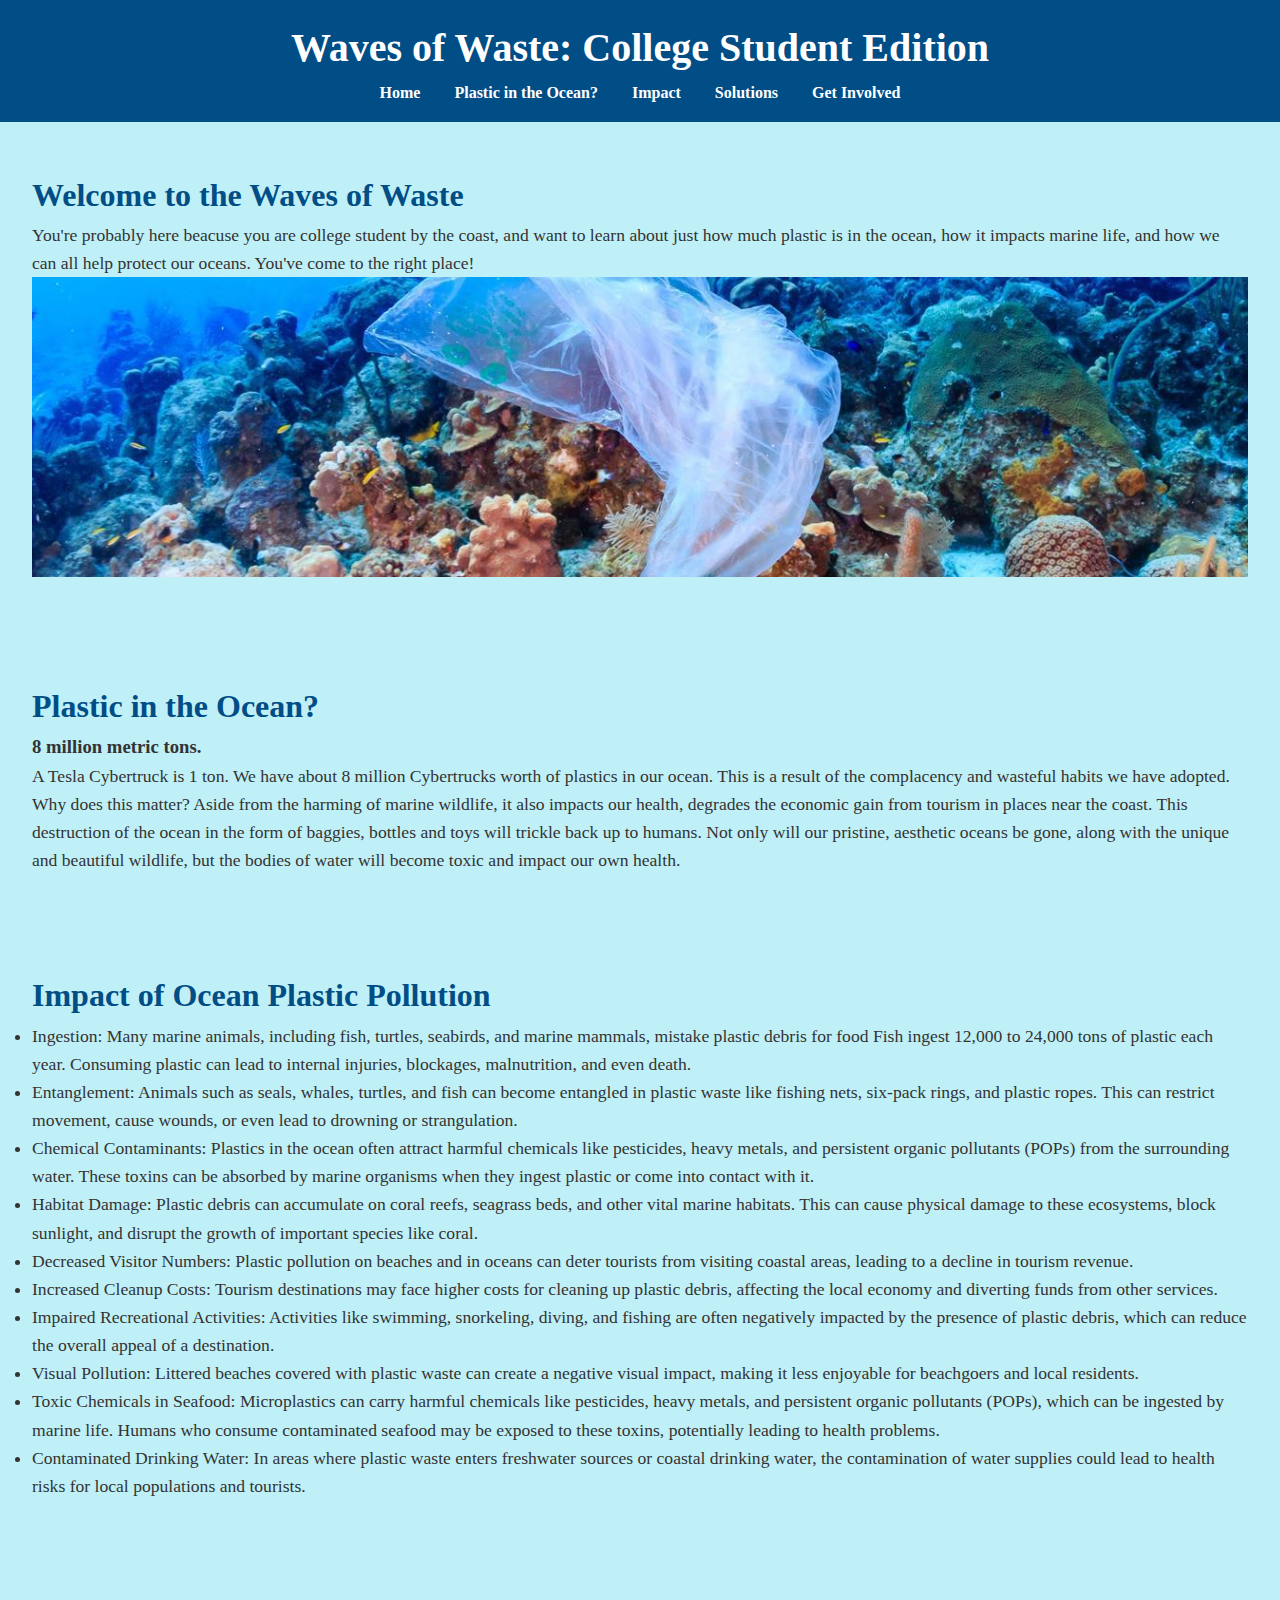
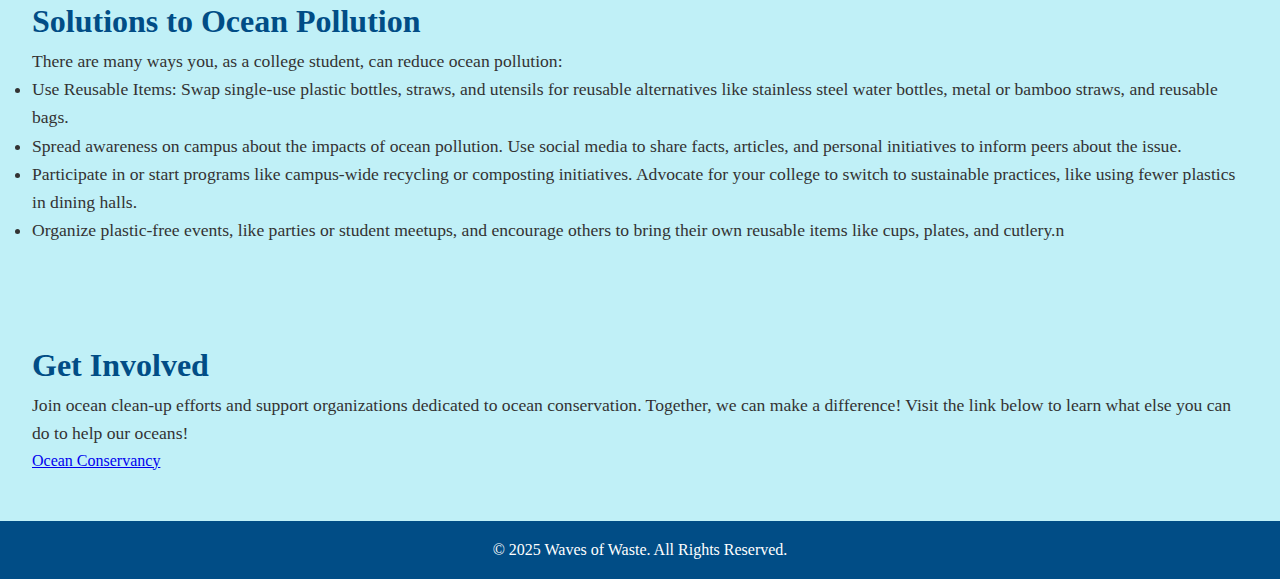
<file: index.html>
<!DOCTYPE html>
<html lang="en">
<head>
    <meta charset="UTF-8">
    <meta name="viewport" content="width=device-width, initial-scale=1.0">
    <meta http-equiv="X-UA-Compatible" content="ie=edge">
    <title>Waves of Waste: Tackling Ocean Plastic</title>
    <link rel="stylesheet" href="styles.css">
</head>
<body>

    <header>
        <h1>Waves of Waste: College Student Edition</h1>
        <nav>
            <ul>
                <li><a href="#home">Home</a></li>
                <li><a href="#about">Plastic in the Ocean?</a></li>
                <li><a href="#impact">Impact</a></li>
                <li><a href="#solutions">Solutions</a></li>
                <li><a href="#getinvolved">Get Involved</a></li>
            </ul>
        </nav>
    </header>

    <section id="home">
        <h2>Welcome to the Waves of Waste</h2>
        <p> You're probably here beacuse you are college student by the coast, and want to learn about just how much plastic is in the ocean, how it impacts marine life, and how we can all help protect our oceans. You've come to the right place!</p>
        <img src="ocean-pollution.jpg" alt="Polluted Ocean" />
    </section>

    <section id="about">
        <h2>Plastic in the Ocean?</h2>
	<h3>8 million metric tons.</h3>
        <p>	A Tesla Cybertruck is 1 ton. We have about 8 million Cybertrucks worth of plastics in our ocean. This is a result of the complacency and wasteful habits we have adopted.</p>
        <p>	Why does this matter? Aside from the harming of marine wildlife, it also impacts our health, degrades the economic gain from tourism in places near the coast. This destruction of the ocean in the form of baggies, bottles and toys will trickle back up to humans. Not only will our pristine, aesthetic oceans be gone, along with the unique and beautiful wildlife, but the bodies of water will become toxic and impact our own health.</p>
    </section>

    <section id="impact">
        <h2>Impact of Ocean Plastic Pollution</h2>
        <ul>
            <li>Ingestion: Many marine animals, including fish, turtles, seabirds, and marine mammals, mistake plastic debris for food Fish ingest 12,000 to 24,000 tons of plastic each year. Consuming plastic can lead to internal injuries, blockages, malnutrition, and even death.</li>
	    <li>Entanglement: Animals such as seals, whales, turtles, and fish can become entangled in plastic waste like fishing nets, six-pack rings, and plastic ropes. This can restrict movement, cause wounds, or even lead to drowning or strangulation.</li>
	    <li>Chemical Contaminants: Plastics in the ocean often attract harmful chemicals like pesticides, heavy metals, and persistent organic pollutants (POPs) from the surrounding water. These toxins can be absorbed by marine organisms when they ingest plastic or come into contact with it.</li>
	    <li>Habitat Damage: Plastic debris can accumulate on coral reefs, seagrass beds, and other vital marine habitats. This can cause physical damage to these ecosystems, block sunlight, and disrupt the growth of important species like coral.</li>
            <li>Decreased Visitor Numbers: Plastic pollution on beaches and in oceans can deter tourists from visiting coastal areas, leading to a decline in tourism revenue.</li>
            <li>Increased Cleanup Costs: Tourism destinations may face higher costs for cleaning up plastic debris, affecting the local economy and diverting funds from other services.</li>
            <li>Impaired Recreational Activities: Activities like swimming, snorkeling, diving, and fishing are often negatively impacted by the presence of plastic debris, which can reduce the overall appeal of a destination.</li>
            <li>Visual Pollution: Littered beaches covered with plastic waste can create a negative visual impact, making it less enjoyable for beachgoers and local residents.</li>
            <li>Toxic Chemicals in Seafood: Microplastics can carry harmful chemicals like pesticides, heavy metals, and persistent organic pollutants (POPs), which can be ingested by marine life. Humans who consume contaminated seafood may be exposed to these toxins, potentially leading to health problems.</li>
            <li>Contaminated Drinking Water: In areas where plastic waste enters freshwater sources or coastal drinking water, the contamination of water supplies could lead to health risks for local populations and tourists.</li>
		
        </ul>
    </section>

    <section id="solutions">
        <h2>Solutions to Ocean Pollution</h2>
        <p>There are many ways you, as a college student, can reduce ocean pollution:</p>
        <ul>
            <li>Use Reusable Items: Swap single-use plastic bottles, straws, and utensils for reusable alternatives like stainless steel water bottles, metal or bamboo straws, and reusable bags.</li>
            <li>Spread awareness on campus about the impacts of ocean pollution. Use social media to share facts, articles, and personal initiatives to inform peers about the issue.</li>
            <li>Participate in or start programs like campus-wide recycling or composting initiatives. Advocate for your college to switch to sustainable practices, like using fewer plastics in dining halls.</li>
            <li>Organize plastic-free events, like parties or student meetups, and encourage others to bring their own reusable items like cups, plates, and cutlery.n</li>
        </ul>
    </section>

    <section id="getinvolved">
        <h2>Get Involved</h2>
        <p>Join ocean clean-up efforts and support organizations dedicated to ocean conservation. Together, we can make a difference! Visit the link below to learn what else you can do to help our oceans!</p>
        <a href="https://www.oceanconservancy.org/">Ocean Conservancy</a>
    </section>

    <footer>
        <p>© 2025 Waves of Waste. All Rights Reserved.</p>
    </footer>

</body>
</html>
</file>
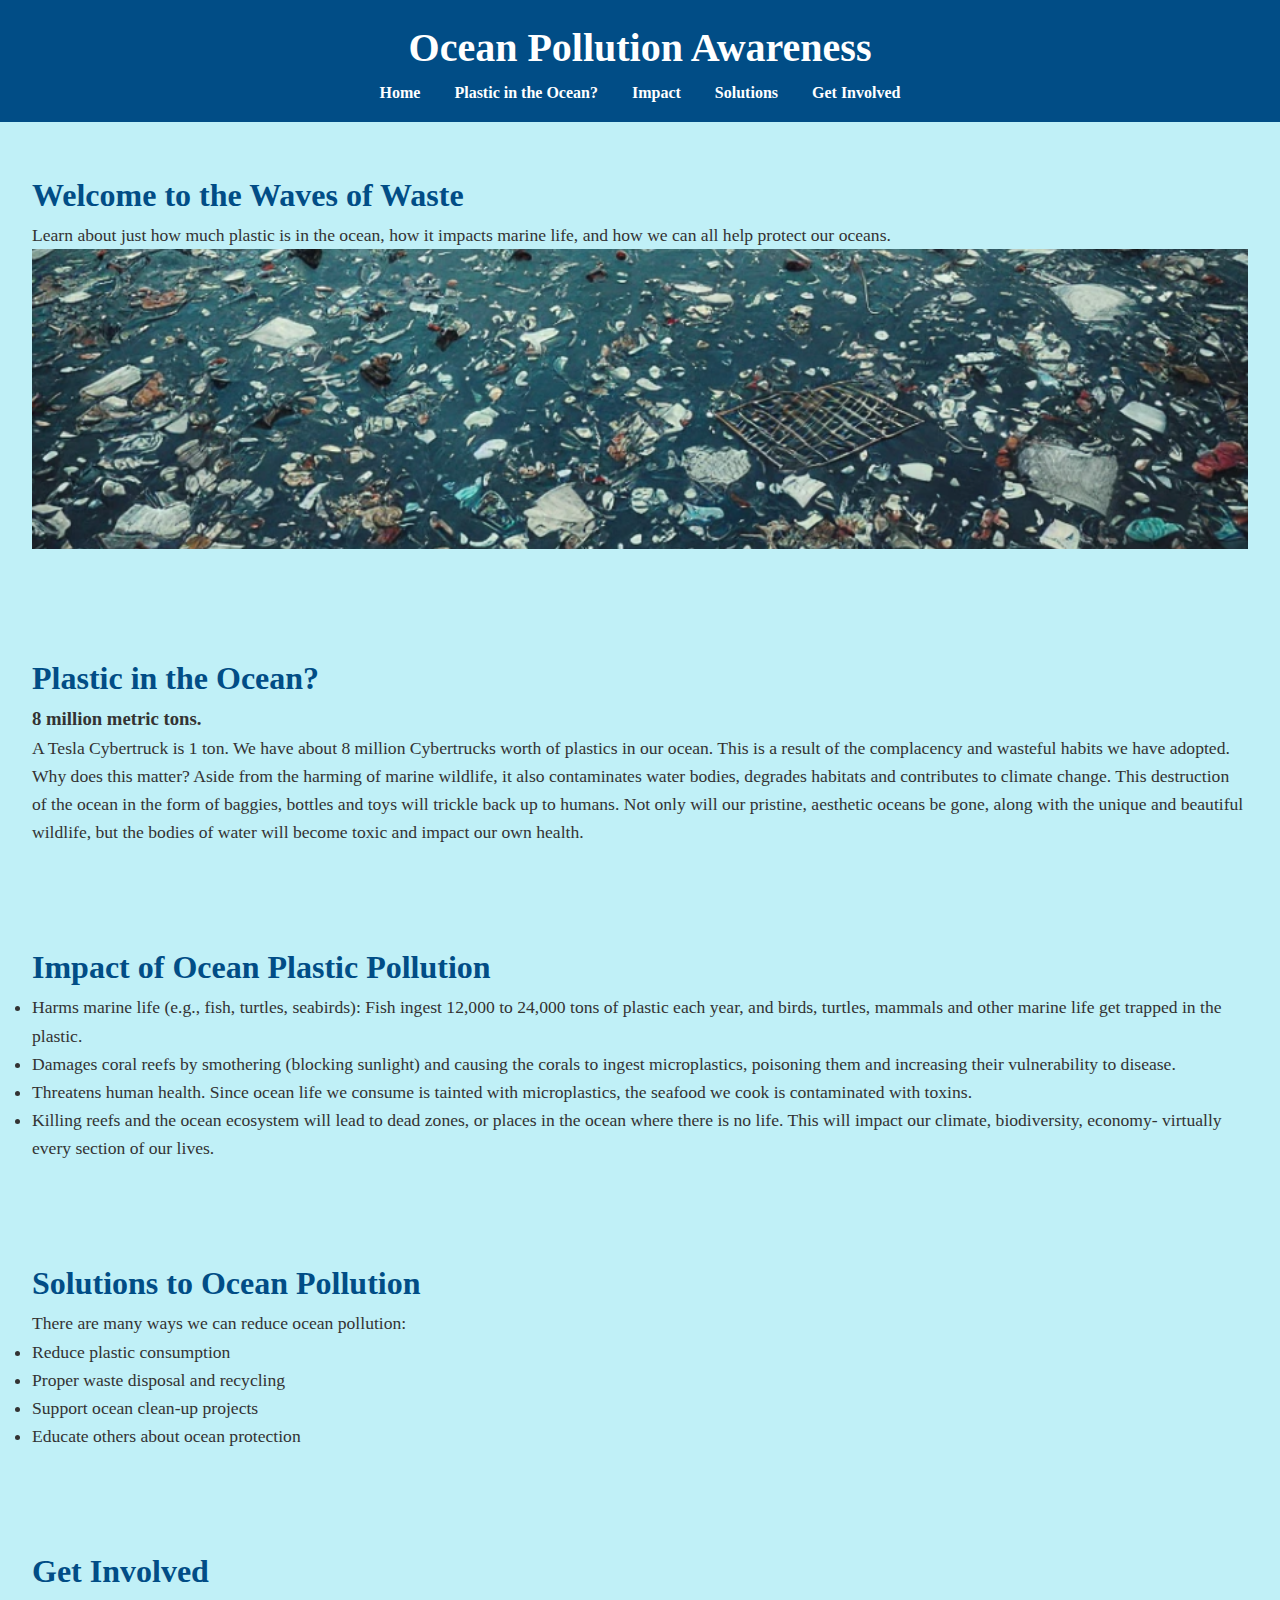
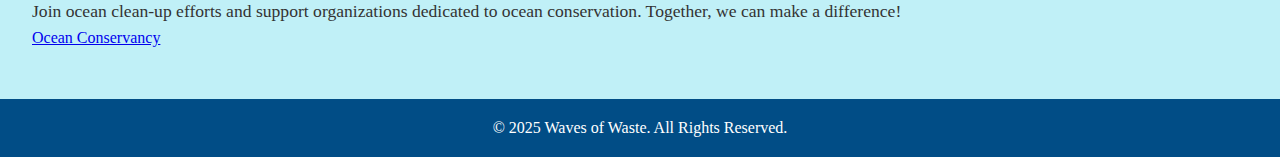
<file: Waves of Waste.html>
<!DOCTYPE html>
<html lang="en">
<head>
    <meta charset="UTF-8">
    <meta name="viewport" content="width=device-width, initial-scale=1.0">
    <meta http-equiv="X-UA-Compatible" content="ie=edge">
    <title>Waves of Waste: Tackling Ocean Plastic</title>
    <link rel="stylesheet" href="styles.css">
</head>
<body>

    <header>
        <h1>Ocean Pollution Awareness</h1>
        <nav>
            <ul>
                <li><a href="#home">Home</a></li>
                <li><a href="#about">Plastic in the Ocean?</a></li>
                <li><a href="#impact">Impact</a></li>
                <li><a href="#solutions">Solutions</a></li>
                <li><a href="#getinvolved">Get Involved</a></li>
            </ul>
        </nav>
    </header>

    <section id="home">
        <h2>Welcome to the Waves of Waste</h2>
        <p>Learn about just how much plastic is in the ocean, how it impacts marine life, and how we can all help protect our oceans.</p>
        <img src="OceanPollution.png" alt="Polluted Ocean" />
    </section>

    <section id="about">
        <h2>Plastic in the Ocean?</h2>
	<h3>8 million metric tons.</h3>
        <p>	A Tesla Cybertruck is 1 ton. We have about 8 million Cybertrucks worth of plastics in our ocean. This is a result of the complacency and wasteful habits we have adopted.</p>
        <p>	Why does this matter? Aside from the harming of marine wildlife, it also contaminates water bodies, degrades habitats and contributes to climate change. This destruction of the ocean in the form of baggies, bottles and toys will trickle back up to humans. Not only will our pristine, aesthetic oceans be gone, along with the unique and beautiful wildlife, but the bodies of water will become toxic and impact our own health.</p>
    </section>

    <section id="impact">
        <h2>Impact of Ocean Plastic Pollution</h2>
        <ul>
            <li>Harms marine life (e.g., fish, turtles, seabirds): Fish ingest 12,000 to 24,000 tons of plastic each year, and birds, turtles, mammals and other marine life get trapped in the plastic.</li>
            <li>Damages coral reefs by smothering (blocking sunlight) and causing the corals to ingest microplastics, poisoning them and increasing their vulnerability to disease.</li>
            <li>Threatens human health. Since ocean life we consume is tainted with microplastics, the seafood we cook is contaminated with toxins.</li>
            <li>Killing reefs and the ocean ecosystem will lead to dead zones, or places in the ocean where there is no life. This will impact our climate, biodiversity, economy- virtually every section of our lives.</li>
        </ul>
    </section>

    <section id="solutions">
        <h2>Solutions to Ocean Pollution</h2>
        <p>There are many ways we can reduce ocean pollution:</p>
        <ul>
            <li>Reduce plastic consumption</li>
            <li>Proper waste disposal and recycling</li>
            <li>Support ocean clean-up projects</li>
            <li>Educate others about ocean protection</li>
        </ul>
    </section>

    <section id="getinvolved">
        <h2>Get Involved</h2>
        <p>Join ocean clean-up efforts and support organizations dedicated to ocean conservation. Together, we can make a difference!</p>
        <a href="https://www.oceanconservancy.org/">Ocean Conservancy</a>
    </section>

    <footer>
        <p>© 2025 Waves of Waste. All Rights Reserved.</p>
    </footer>

</body>
</html>
</file>
<file: styles.css>
/* Basic Reset */
* {
    margin: 0;
    padding: 0;
    box-sizing: border-box;
}

body {
    font-family: 'Georgia', serif;
    background-color: #c0f0f7;
    color: #333;
    line-height: 1.6;
    display: flex;               /* Use Flexbox */
    flex-direction: column;      /* Arrange children (header, content, footer) in a column */
    height: 100vh;               /* Full viewport height */
}

header {
    background-color: #014d86;
    color: white;
    padding: 1rem;
    text-align: center;
}

header h1 {
    font-size: 2.5rem;
}

nav ul {
    list-style-type: none;
}

nav ul li {
    display: inline;
    margin: 0 15px;
}

nav ul li a {
    color: white;
    text-decoration: none;
    font-weight: bold;
}

section {
    padding: 2rem;
    margin: 1rem 0;
    flex-grow: 1; /* Allows sections to grow and fill the available space */
}

section h2 {
    font-size: 2rem;
    color: #014d86;
}

section p, section ul {
    font-size: 1.1rem;
}

img {
    width: 100%;
    max-height: 300px;
    object-fit: cover;
}

footer {
    background-color: #014d86;
    color: white;
    text-align: center;
    padding: 1rem;
    width: 100%;
    margin-top: auto; /* Pushes footer to the bottom of the page */
}
</file>
